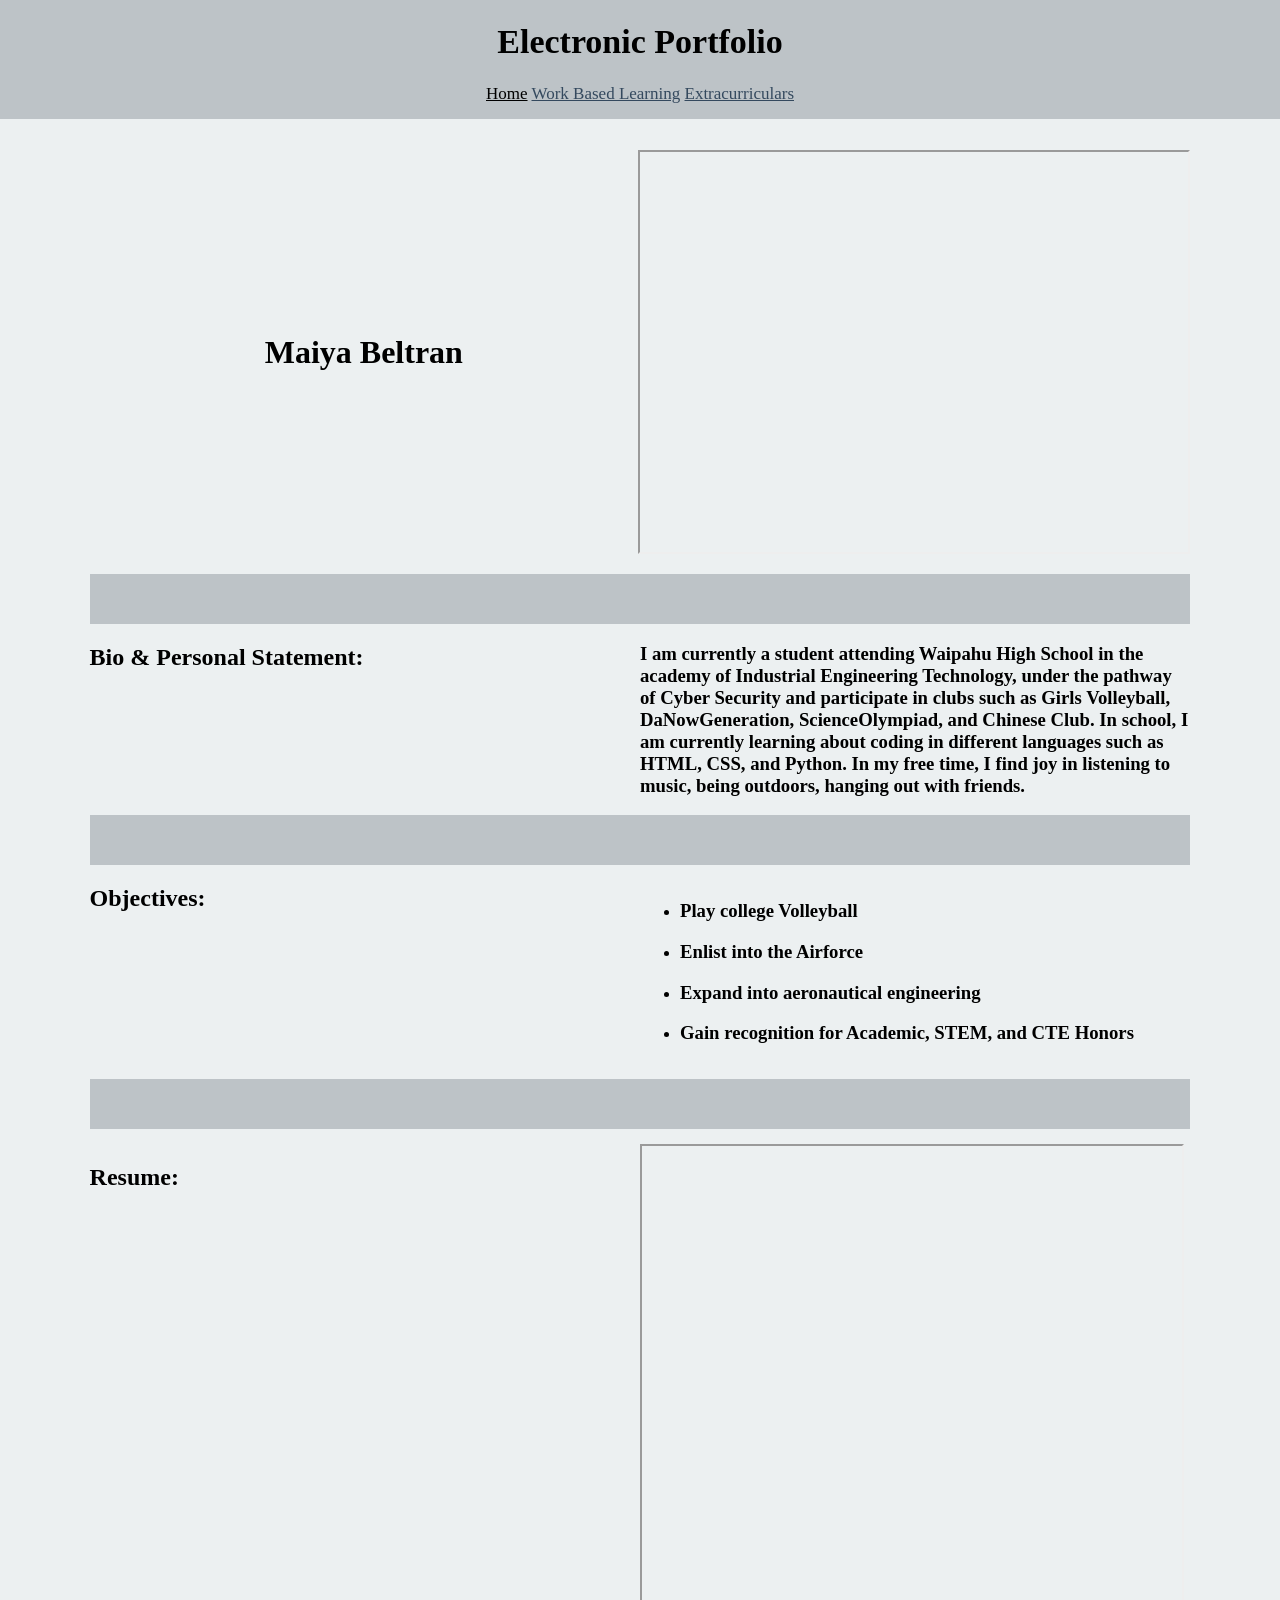
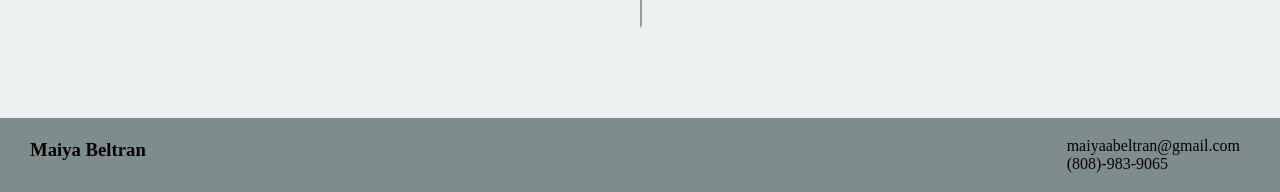
<file: index.html>
<!DOCTYPE html>

<head>
  <title>Electronic Portfolio</title>
  <meta charset="utf-8">
  <link href="main.css" type="text/css" rel="stylesheet">
  <script type="text/javascript" src="./index.js"></script>
  <meta name="viewport" content="width=device-width, initial-scale=1.0">
</head>

<body>
  <div class="navbar" class="flexy">
    <h1>Electronic Portfolio</h1>
    <a class="active" href="#home" onclick="window.location.href='index.html'">Home</a>
    <a href="#WBL" onclick="window.location.href='WorkBasedLearning.html'">Work Based Learning</a>
    <a href="#Extra" onclick="window.location.href='extra.html'">Extracurriculars</a>
  </div>
  <div id="pleasestoptouchingtheedgeofmyscreen">
    <div class="flexy" id="canipleaseseethetitleofmyelectronicportfolio">
      <h1 class="flexy2" id="pleasemakemynamecenteredwiththeimagenexttoit">Maiya Beltran</h1>
      <iframe class="flexy2" id="imgcent" src="https://drive.google.com/file/d/1CPE3UNT6sFP9LKfeVJmVKo922uZmx6Za/preview" width="100%" height="400" allow="autoplay" alt="Mical Idica"></iframe>
    </div>
    <div class="hrreplacement" id="pleasemakethislookslightlynicersoistoplosingmymind"></div>
    <div>
      <h2 class="flexy2">Bio & Personal Statement:</h2>
    </div>
    <div>
      <h3 class="flexy2 pcDesc">I am currently a student attending Waipahu High School in the academy of Industrial Engineering Technology, under the pathway of Cyber Security and participate in clubs such as Girls Volleyball, DaNowGeneration, ScienceOlympiad, and Chinese Club. In school, I am currently learning about coding in different languages such as HTML, CSS, and Python. In my free time, I find joy in listening to music, being outdoors, hanging out with friends.</h3>
    </div>
    <div class="hrreplacement"></div>
    <div>
      <h2 class="flexy2">Objectives:</h2>
      <div class="flexy2">
        <ul>
          <li>
            <h3>
              Play college Volleyball
            </h3>
          </li>
          <li>
            <h3>
              Enlist into the Airforce
            </h3>
          </li>
          <li>
            <h3>
              Expand into aeronautical engineering
            </h3>
          </li>
          <li>
            <h3>
              Gain recognition for Academic, STEM, and CTE Honors
            </h3>
          </li>
        </ul>
      </div>
    </div>
    <div class="hrreplacement"></div>
    <div>
      <div>
        <h2 class="flexy2">Resume:</h2>
      </div>
      <div class="resume">
        <iframe src="https://docs.google.com/document/d/1F9MH4SIl7zotTzMSGyJZ6ea6XoOoTOIKB_McnA9iuQA/preview" width="540" height="480" allow="autoplay"></iframe>
      </div>
    </div>
  </div>
  <div class="footer">
    <div id="nameFooter">
      <h3>Maiya Beltran</h3>
    </div>
    <div id="contactFooter">
      <ul id="contacts">
        <li>
          maiyaabeltran@gmail.com
        </li>
        <li>
          (808)-983-9065
        </li>
      </ul>
    </div>
  </div>
</body>

</html>
</file>
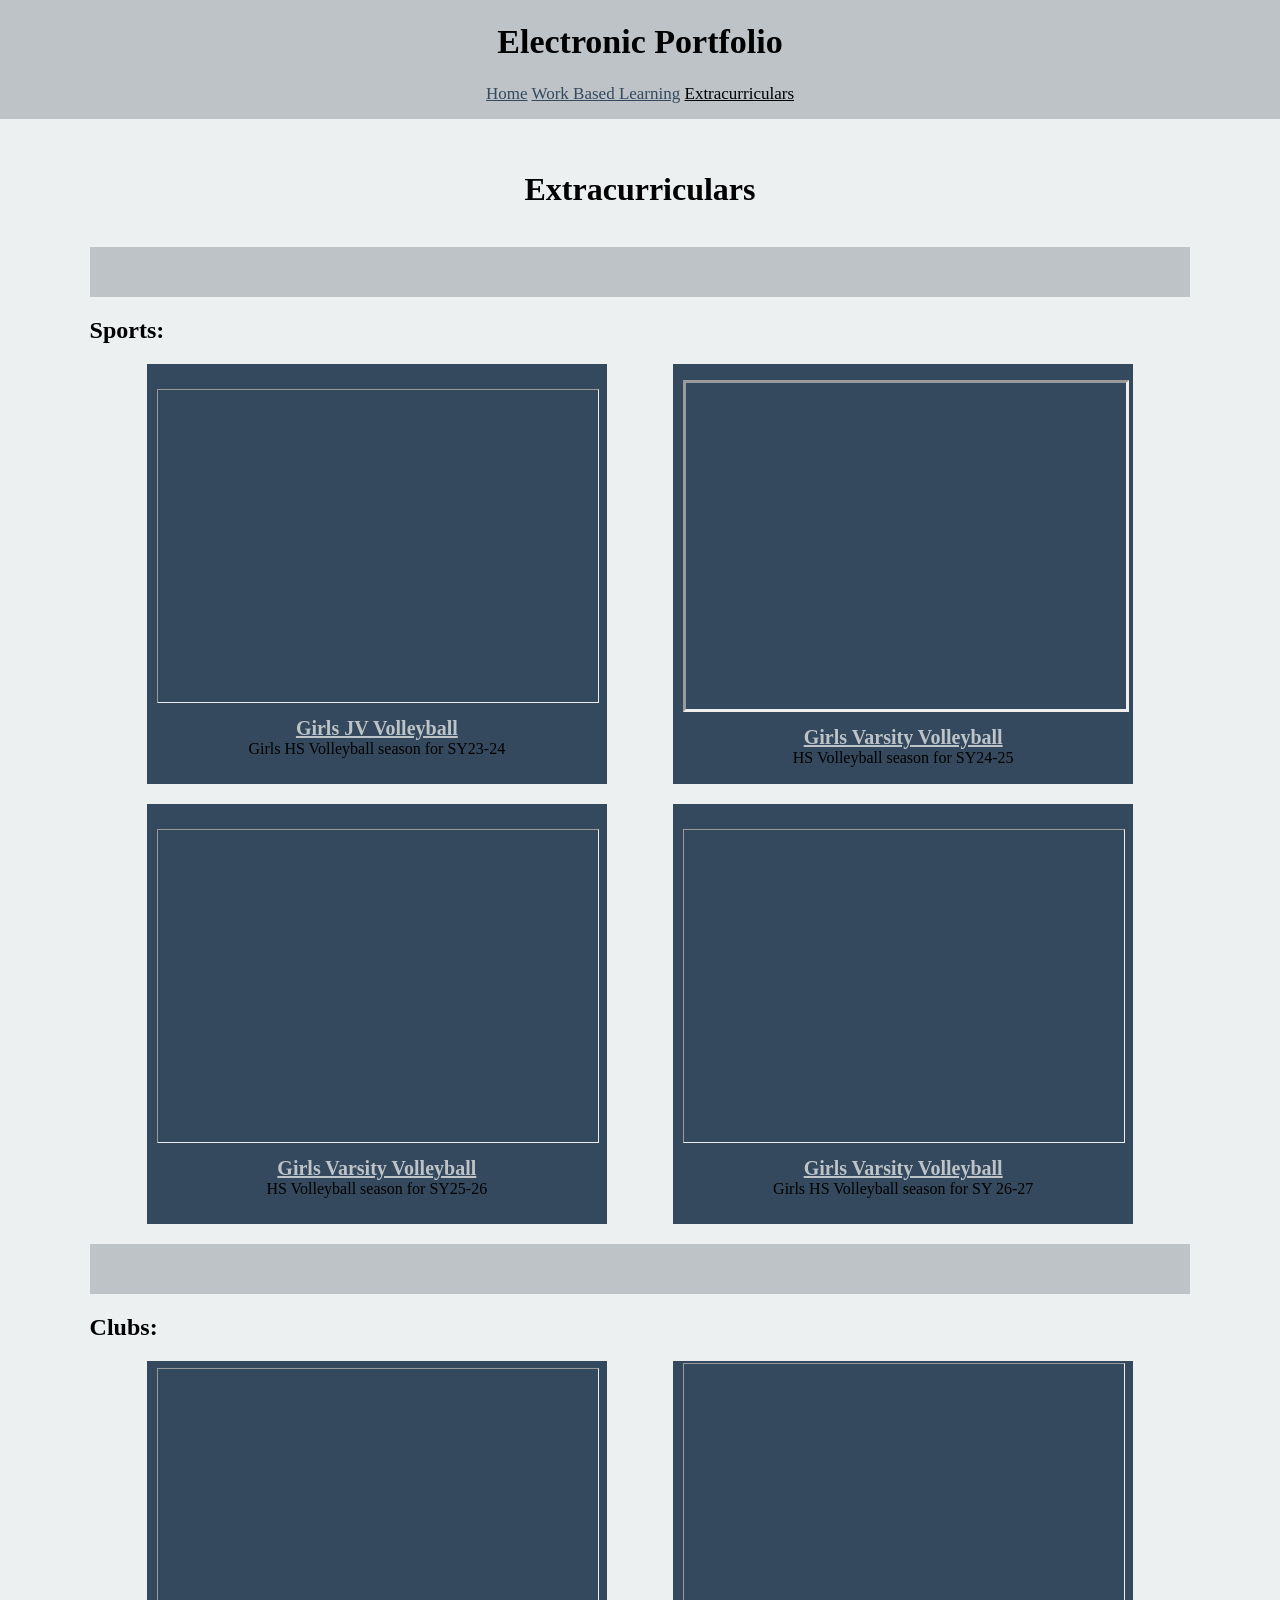
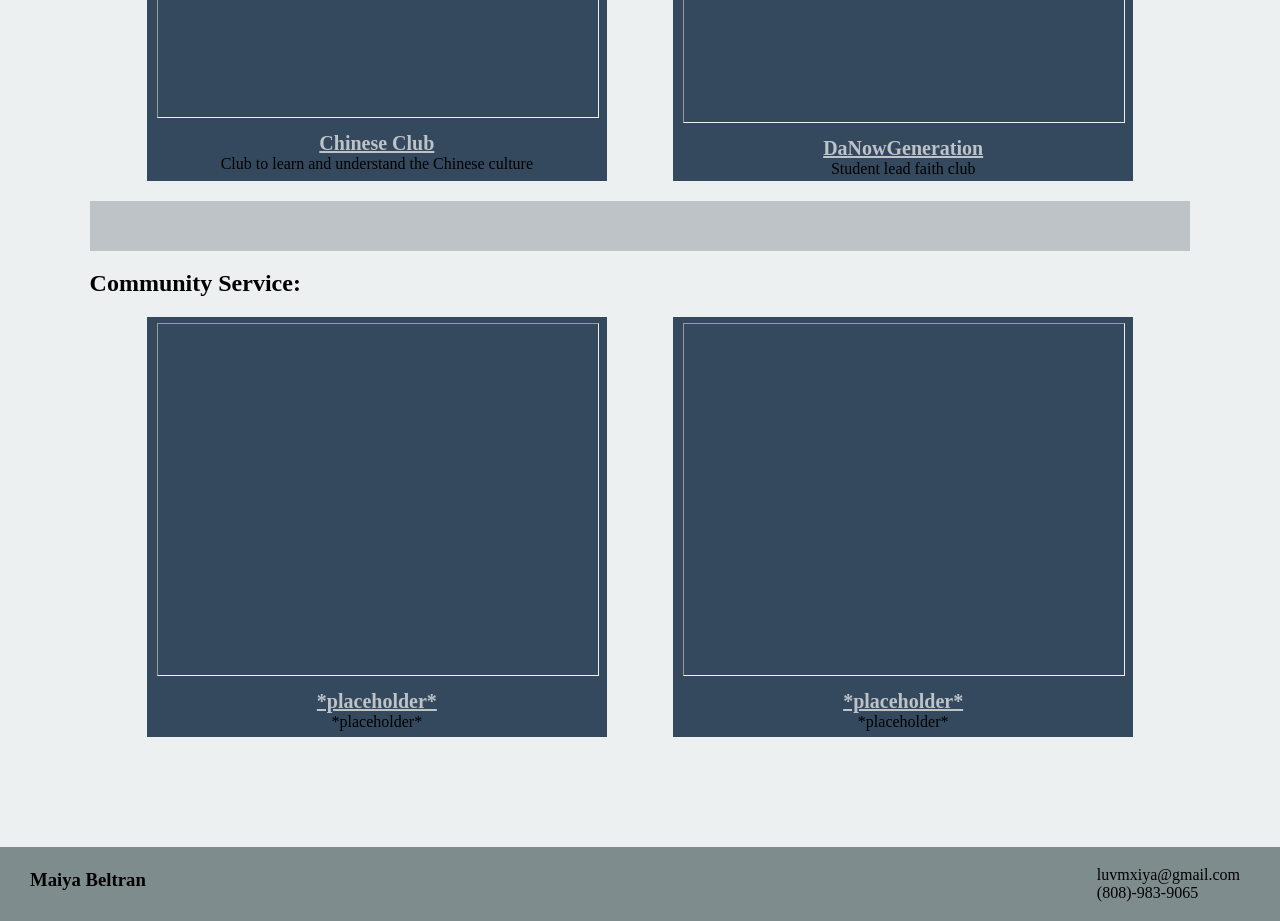
<file: extra.html>
<!DOCTYPE html>

<head>
  <title>Extracurriculars</title>
  <meta charset="utf-8">
  <link href="main.css" type="text/css" rel="stylesheet">
  <script type="text/javascript" src="./index.js"></script>
</head>

<body>
  <div class="navbar" class="flexy">
    <h1>Electronic Portfolio</h1>
    <a href="#home" onclick="window.location.href='index.html'">Home</a>
    <a href="#WBL" onclick="window.location.href='WorkBasedLearning.html'">Work Based Learning</a>
    <a class="active" href="#Extra" onclick="window.location.href='extra.html'">Extracurriculars</a>
  </div>
  <div id="pleasestoptouchingtheedgeofmyscreen">
    <div class="flexy" id="canipleaseseethetitleofmyelectronicportfolio">
      <div class="banner">
        <h1>Extracurriculars</h1>
      </div>
    </div>
    <div class="hrreplacement"></div>
    <div>
      <div>
        <h2 class="flexy3">Sports:</h2>
      </div>

      <div class="flexy4">
        <div class="imagebox">
          <div>
            <iframe src="https://drive.google.com/file/d/1vev6qHSpl4QwEMKdOEUhfF3iwG8u9Xqz/preview" width="100%" height="480" allow="autoplay" id="imgZoom">
            </iframe>
          </div>
          <div class="title">
            <b>
              <a href="https://drive.google.com/file/d/1vev6qHSpl4QwEMKdOEUhfF3iwG8u9Xqz/preview">
                Girls JV Volleyball
              </a>
            </b>
          </div>
          <div class="description">Girls HS Volleyball season for SY23-24</div>
        </div>
        <div class="imagebox">
          <div>
            <iframe src="https://drive.google.com/file/d/1tXzvfrD19iKu6ff-C2sv0zysl9dJASfH/preview" width="100%" height="217" allow="autoplay" id="imgZoomThree">
            </iframe>
          </div>
          <div class="title">
            <b>
              <a href="https://drive.google.com/file/d/1tXzvfrD19iKu6ff-C2sv0zysl9dJASfH/preview">
                Girls Varsity Volleyball
              </a>
            </b>
          </div>
          <div class="description">HS Volleyball season for SY24-25</div>
        </div>
        <div class="imagebox">
          <div>
            <iframe src="https://drive.google.com/file/d/1fAo0Prs8BaxWK7qIpnXhlyFY25k0wZVg/preview" width="100%" height="480" allow="autoplay" id="imgZoom">
            </iframe>
          </div>
          <div class="title">
            <b>
              <a href="https://drive.google.com/file/d/1fAo0Prs8BaxWK7qIpnXhlyFY25k0wZVg/preview">
                Girls Varsity Volleyball
              </a>
            </b>
          </div>
          <div class="description">HS Volleyball season for SY25-26</div>
        </div>

        <div class="imagebox">
          <div>
            <iframe src="https://drive.google.com/file/d/1qsqoJ4iCvF9xLyb_wZd7VMsgV9jtXWXE/preview" width="100%" height="480" allow="autoplay" id="imgZoom">
            </iframe>
          </div>
          <div class="title">
            <b>
              <a href="https://drive.google.com/file/d/1qsqoJ4iCvF9xLyb_wZd7VMsgV9jtXWXE/preview">
                Girls Varsity Volleyball
              </a>
            </b>
          </div>
          <div class="description">Girls HS Volleyball season for SY 26-27</div>
        </div>

      </div>
    </div>

    <div class="hrreplacement"></div>
    <div>
      <div>
        <h2 class="flexy2">Clubs:</h2>
      </div>
      <div class="flexy4">
        <div class="imagebox">
          <div>
            <iframe src="https://drive.google.com/file/d/1U_YsTNMsApKsg2EOYWZzVDJUEkMnC-hw/preview" width="100%" height="465" allow="autoplay" id="imgZoomTwo">
            </iframe>
          </div>
          <div class="title">
            <b>
              <a href="https://drive.google.com/file/d/1U_YsTNMsApKsg2EOYWZzVDJUEkMnC-hw/preview">
                Chinese Club
              </a>
            </b>
          </div>
          <div class="description">Club to learn and understand the Chinese culture</div>
        </div>
        <div class="imagebox">
          <div>
            <iframe src="https://drive.google.com/file/d/1oKWfneHXREH-E3NqCOhTlPPmSiJTPmNq/preview" width="100%" height="550" allow="autoplay" id="imgZoom">
            </iframe>
          </div>
          <div class="title">
            <b>
              <a href="https://drive.google.com/file/d/1oKWfneHXREH-E3NqCOhTlPPmSiJTPmNq/preview">
                DaNowGeneration
              </a>
            </b>
          </div>
          <div class="description">Student lead faith club</div>
        </div>
      </div>
    </div>
    <div class="hrreplacement"></div>
    <div>
      <div>
        <h2 class="flexy2">Community Service:</h2>
      </div>
      <div class="flexy4">
        <div class="imagebox">
          <div>
            <iframe src="https://docs.google.com/spreadsheets/d/17q5GQfaE_r3eHBGXoNRjVK1kkEOz3JuwbV25xd1LUrU/preview" width="100%" height="1525" allow="autoplay" id="csZoom">
            </iframe>
          </div>
          <div class="title">
            <b>
              <a href="https://docs.google.com/spreadsheets/d/17q5GQfaE_r3eHBGXoNRjVK1kkEOz3JuwbV25xd1LUrU/preview">
                *placeholder*
              </a>
            </b>
          </div>
          <div class="description">*placeholder*</div>
        </div>
        <div class="imagebox">
          <div>
            <iframe src="https://docs.google.com/spreadsheets/d/17q5GQfaE_r3eHBGXoNRjVK1kkEOz3JuwbV25xd1LUrU/preview" width="100%" height="1525" allow="autoplay" id="csZoom">
            </iframe>
          </div>
          <div class="title">
            <b>
              <a href="https://docs.google.com/spreadsheets/d/17q5GQfaE_r3eHBGXoNRjVK1kkEOz3JuwbV25xd1LUrU/preview">
                *placeholder*
              </a>
            </b>
          </div>
          <div class="description">*placeholder*</div>
        </div>
      </div>
    </div>
  </div>
  <div class="footer">
    <div id="nameFooter">
      <h3>Maiya Beltran</h3>
    </div>
    <div id="contactFooter">
      <ul id="contacts">
        <li>luvmxiya@gmail.com</li>
        <li>(808)-983-9065</li>
      </ul>
    </div>
  </div>
</body>
</file>
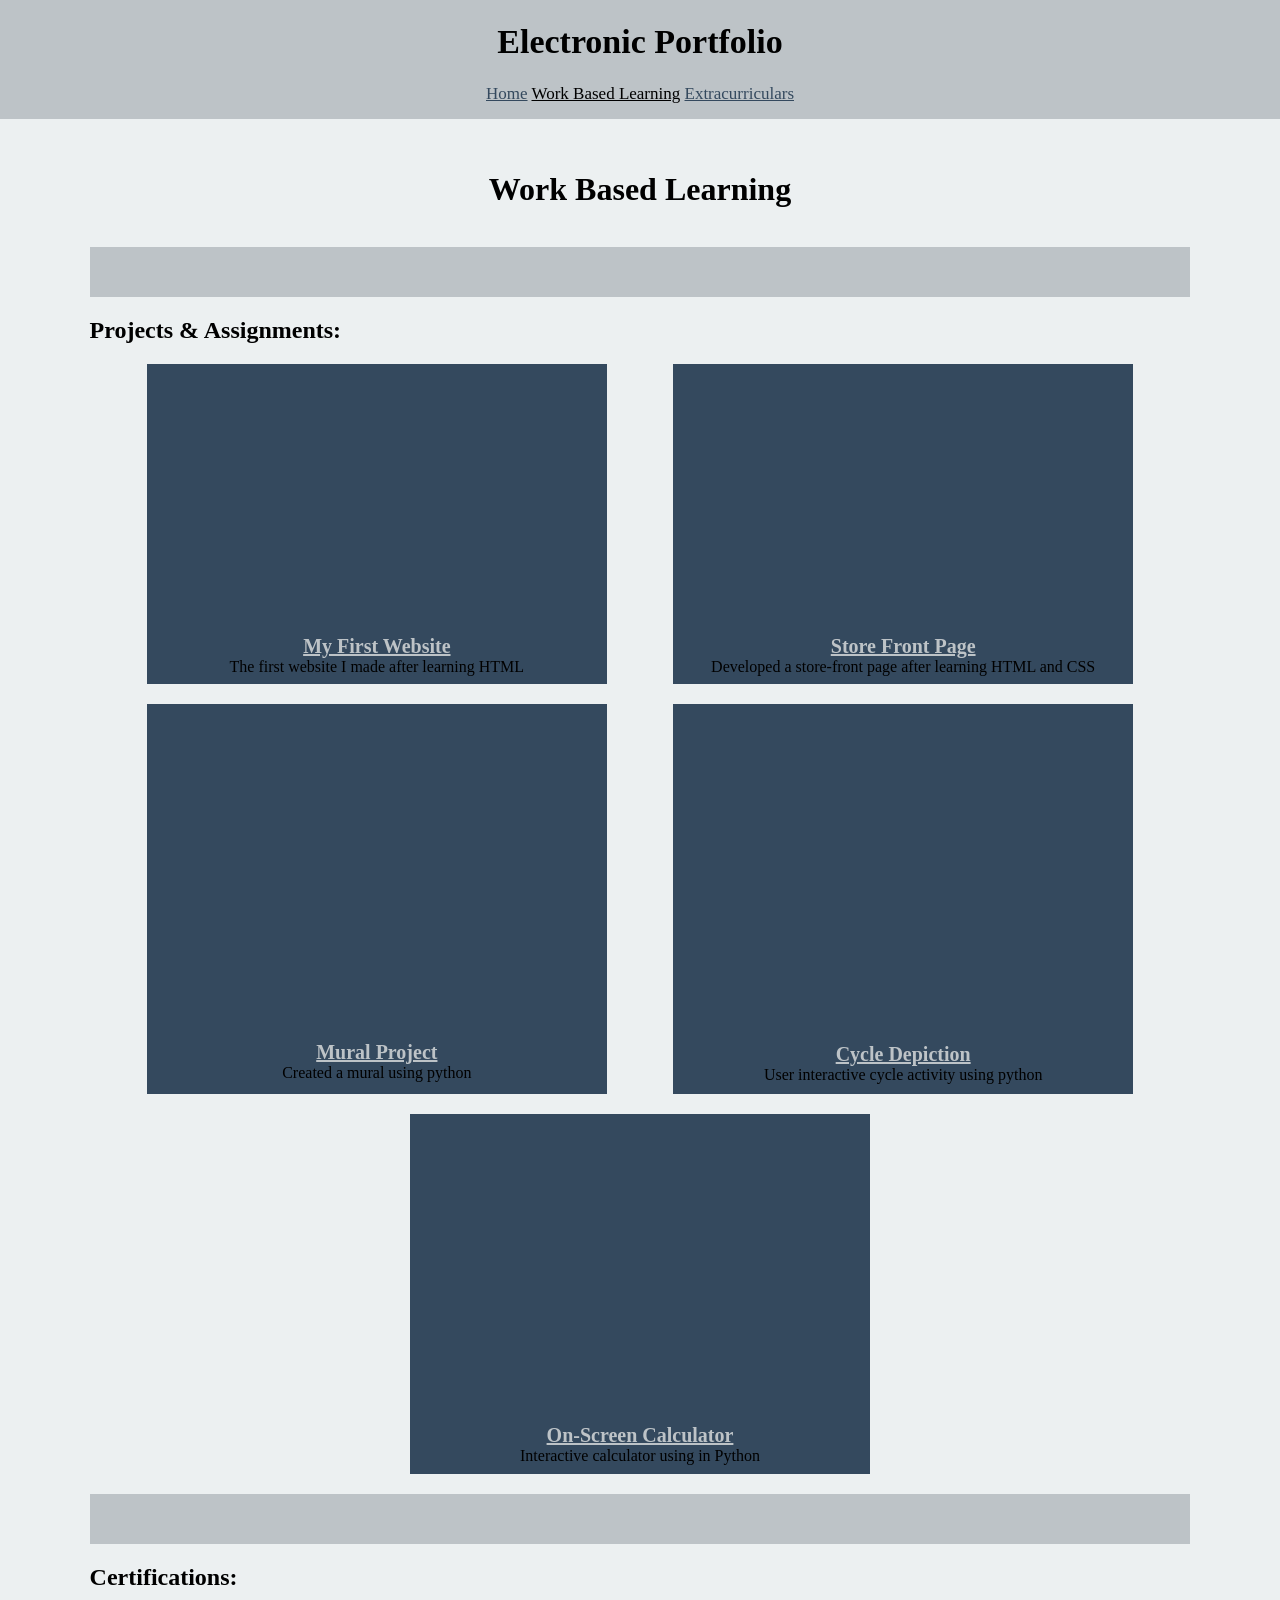
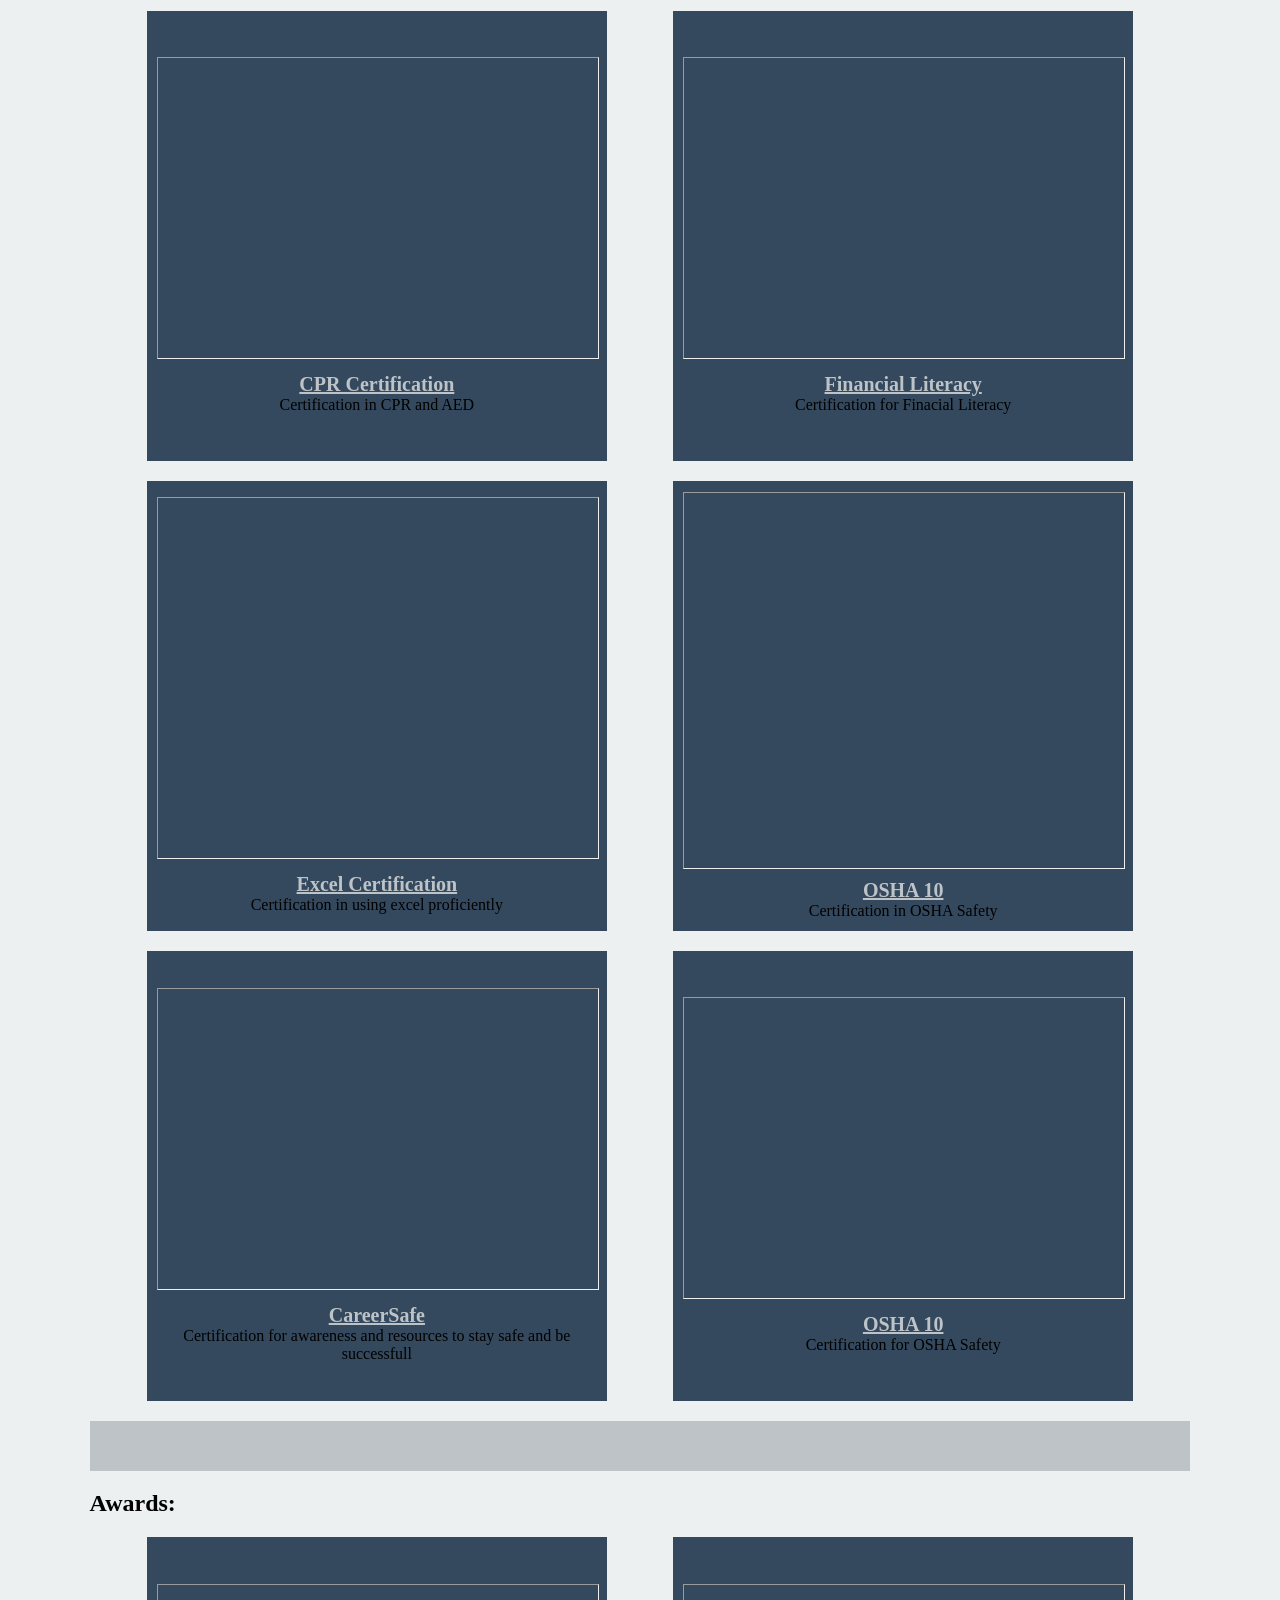
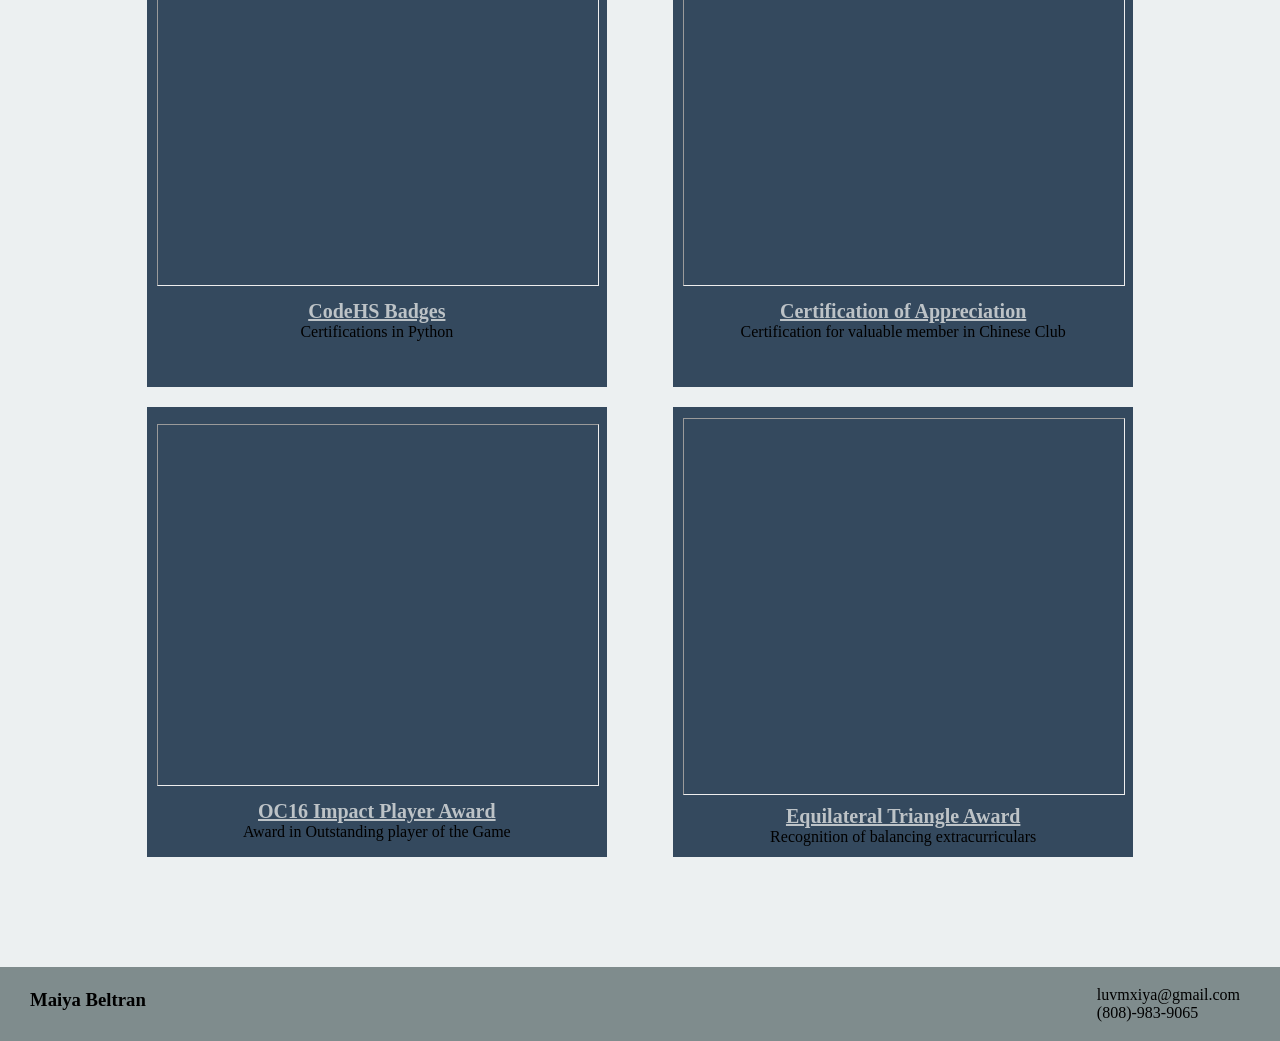
<file: wbl.html>
<!DOCTYPE html>

<head>
  <title>Work Based Learning</title>
  <meta charset="utf-8">
  <link href="main.css" type="text/css" rel="stylesheet">
  <script type="text/javascript" src="./index.js"></script>
</head>

<body>
  <div class="navbar" class="flexy">
    <h1>Electronic Portfolio</h1>
    <a href="#home" onclick="window.location.href='index.html'">Home</a>
    <a class="active" href="#WBL" onclick="window.location.href='WorkBasedLearning.html'">Work Based Learning</a>
    <a href="#Extra" onclick="window.location.href='extra.html'">Extracurriculars</a>
  </div>
  <div id="pleasestoptouchingtheedgeofmyscreen">
    <div class="flexy" id="canipleaseseethetitleofmyelectronicportfolio">
      <div class="banner">
        <h1>Work Based Learning</h1>
      </div>
    </div>
    <div class="hrreplacement"></div>
    <div>
      <div>
        <h2 class="flexy3">Projects & Assignments:</h2>
      </div>
      <div class="flexy4">
        <div id="websiteOneImageBox">
          <div>
            <embed src="https://drive.google.com/file/d/1eOU8SerY616mHNb92-U3y9cJfeVlH3at/preview" width="100%" height="250">
          </div>
          <div class="title">
            <b>
              <a href="https://drive.google.com/file/d/1eOU8SerY616mHNb92-U3y9cJfeVlH3at/preview">
                My First Website
              </a>
            </b>
          </div>
          <div class="description">The first website I made after learning HTML </div>
        </div>
        <div id="websiteTwoImageBox">
          <div>
            <embed src="https://drive.google.com/file/d/1woT6XcZ-bef9sjXyLAlpGzuRDAZl0xb5/preview" width="100%" height="417" id="websiteTwo">
          </div>
          <div class="title">
            <b>
              <a href="https://drive.google.com/file/d/1woT6XcZ-bef9sjXyLAlpGzuRDAZl0xb5/preview">
                Store Front Page
              </a>
            </b>
          </div>
          <div class="description">Developed a store-front page after learning HTML and CSS</div>
        </div>
        <div id="mondrianImageBox">
          <div>
            <embed src="https://drive.google.com/file/d/1PUD3SujcvKYJxqGIZHUd09G8N7vbKkeR/preview" width="100%" height="400" id="mondrian">
          </div>
          <div class="title">
            <b>
              <a href="https://codehs.com/student/4773878/section/798705/assignment/199015987">
                Mural Project
              </a>
            </b>
          </div>
          <div class="description">Created a mural using python</div>
        </div>
        <div id="penguinImageBox">
          <div>
            <embed src="https://drive.google.com/file/d/1LQUR8rBYD29TXrEgouFZX_k6GGqa_YVv/preview" width=100% height="560" id="penguin">
          </div>
          <div class="title">
            <b>
              <a href="https://codehs.com/student/4773878/section/798705/assignment/199016082">
                Cycle Depiction
              </a>
            </b>
          </div>
          <div class="description">User interactive cycle activity using python</div>
        </div>
        <div id="clockImageBox">
          <div>
            <embed src="https://drive.google.com/file/d/1lTuZvlR-h850o2sTtTI9GnEqJF7tJNf5/preview" width="100%" height="575" id="clock">
          </div>
          <div class="title">
            <b>
              <a href="https://codehs.com/student/4773878/section/798705/assignment/199016146">
                On-Screen Calculator
              </a>
            </b>
          </div>
          <div class="description">Interactive calculator using in Python</div>
        </div>
      </div>
    </div>
    <div class="hrreplacement"></div>
    <div>
      <div>
        <h2 class="flexy2">Certifications:</h2>
      </div>
      <div class="flexy4">
        <div class="certificationImageBox">
          <div>
            <iframe src="https://drive.google.com/file/d/19v8GaaxWeEH1okHq-ofOlxg7Q62Rx2-2/preview" width="100%" height="600" allow="autoplay" class="certificationZoom"></iframe>
          </div>
          <div class="title">
            <b>
              <a href="https://drive.google.com/file/d/19v8GaaxWeEH1okHq-ofOlxg7Q62Rx2-2/preview">
                CPR Certification
              </a>
            </b>
          </div>
          <div class="description">Certification in CPR and AED</div>
        </div>
        <div class="certificationImageBox">
          <div>
            <iframe src="https://drive.google.com/file/d/1vlT6sWW-cNWhxJ-Tv8UZ-kLIIH_WMK-h/preview" width="100%" height="600" allow="autoplay" class="certificationZoom"></iframe>
          </div>
          <div class="title">
            <b>
              <a href="https://drive.google.com/file/d/1vlT6sWW-cNWhxJ-Tv8UZ-kLIIH_WMK-h/preview">
                Financial Literacy
              </a>
            </b>
          </div>
          <div class="description">Certification for Finacial Literacy</div>
        </div>
        <div class="wbCertificationImageBox">
          <div>
            <iframe src="https://drive.google.com/file/d/18PyMbcC5wdcCCOpqneIQ5EeEv1KyEqsn/preview" width="100%" height="600" allow="autoplay" class="wbZoom"></iframe>
          </div>
          <div class="title">
            <b>
              <a href="https://drive.google.com/file/d/18PyMbcC5wdcCCOpqneIQ5EeEv1KyEqsn/preview">
                Excel Certification
              </a>
            </b>
          </div>
          <div class="description">Certification in using excel proficiently</div>
        </div>
        <div class="chsCertificationImageBox">
          <div>
            <iframe id="pdfViewer" src="https://drive.google.com/file/d/1lMP43SorjmyoCYOuRPkcBl0Pa3dYIvGe/preview" width="100%" height="500" class="chsZoom">
            </iframe>
          </div>
          <div class="title">
            <b>
              <a href="https://drive.google.com/file/d/1lMP43SorjmyoCYOuRPkcBl0Pa3dYIvGe/preview">
                OSHA 10
              </a>
            </b>
          </div>
          <div class="description">Certification in OSHA Safety</div>
        </div>
        <div class="certificationImageBox">
          <div>
            <iframe src="https://drive.google.com/file/d/1BEVG0kQtV-MFtnnE63snQ1LQcEY1AGml/preview" width="100%" height="600" allow="autoplay" class="certificationZoom"></iframe>
          </div>
          <div class="title">
            <b>
              <a href="https://drive.google.com/file/d/1BEVG0kQtV-MFtnnE63snQ1LQcEY1AGml/preview">
                CareerSafe
              </a>
            </b>
          </div>
          <div class="description">Certification for awareness and resources to stay safe and be successfull</div>
        </div>
        <div class="certificationImageBox">
          <div>
            <iframe src="https://drive.google.com/file/d/1dZ12vIi1-yMdyRd_Qih30Kx6LDvy40eJ/preview" width="100%" height="600" allow="autoplay" class="certificationZoom"></iframe>
          </div>
          <div class="title">
            <b>
              <a href="https://drive.google.com/file/d/1PGcvHUtwaqoIk8XpCPgRb79-YmeCj8Kn/view?usp=sharing">
                OSHA 10
              </a>
            </b>
          </div>
          <div class="description">Certification for OSHA Safety</div>
        </div>
      </div>
    </div>
    <div class="hrreplacement"></div>
    <div>
      <div>
        <h2 class="flexy2">Awards:</h2>
      </div>
      <div class="flexy4">
        <div class="certificationImageBox">
          <div>
            <iframe src="https://drive.google.com/file/d/1dZ12vIi1-yMdyRd_Qih30Kx6LDvy40eJ/preview" width="100%" height="600" allow="autoplay" class="certificationZoom"></iframe>
          </div>
          <div class="title">
            <b>
              <a href="https://drive.google.com/file/d/1Z9lAwayCyhwbNU4k1uDJxXrSkqq9hGy5/preview">
                CodeHS Badges
              </a>
            </b>
          </div>
          <div class="description">Certifications in Python </div>
        </div>
        <div class="certificationImageBox">
          <div>
            <iframe src="https://drive.google.com/file/d/1Smii-GV5l_GnWcxTte2pWh21VwSZxPtN/preview" width="100%" height="600" allow="autoplay" class="certificationZoom"></iframe>
          </div>
          <div class="title">
            <b>
              <a href="https://drive.google.com/file/d/1Smii-GV5l_GnWcxTte2pWh21VwSZxPtN/preview">
                Certification of Appreciation
              </a>
            </b>
          </div>
          <div class="description">Certification for valuable member in Chinese Club</div>
        </div>
        <div class="wbCertificationImageBox">
          <div>
            <iframe src="https://drive.google.com/file/d/1J7LirRr1v-Gi5SBATpUimEAe6jDaqhQ7/preview" width="100%" height="600" allow="autoplay" class="wbZoom"></iframe>
          </div>
          <div class="title">
            <b>
              <a href="https://drive.google.com/file/d/1J7LirRr1v-Gi5SBATpUimEAe6jDaqhQ7/preview">
                OC16 Impact Player Award
              </a>
            </b>
          </div>
          <div class="description">Award in Outstanding player of the Game</div>
        </div>
        <div class="chsCertificationImageBox">
          <div>
            <iframe id="pdfViewer" src="https://drive.google.com/file/d/1ERh6fY7bPH1Bz-5Fk2VmRdjJrL5dDJMB/preview" width="100%" height="500" class="chsZoom">
            </iframe>
          </div>
          <div class="title">
            <b>
              <a href="https://drive.google.com/file/d/1ERh6fY7bPH1Bz-5Fk2VmRdjJrL5dDJMB/preview">
                Equilateral Triangle Award
              </a>
            </b>
          </div>
          <div class="description">Recognition of balancing extracurriculars</div>
        </div>
      </div>
    </div>
  </div>
  <div class="footer">
    <div id="nameFooter">
      <h3>Maiya Beltran</h3>
    </div>
    <div id="contactFooter">
      <ul id="contacts">
        <li>luvmxiya@gmail.com</li>
        <li>(808)-983-9065</li>
      </ul>
    </div>
  </div>
</body>
</file>
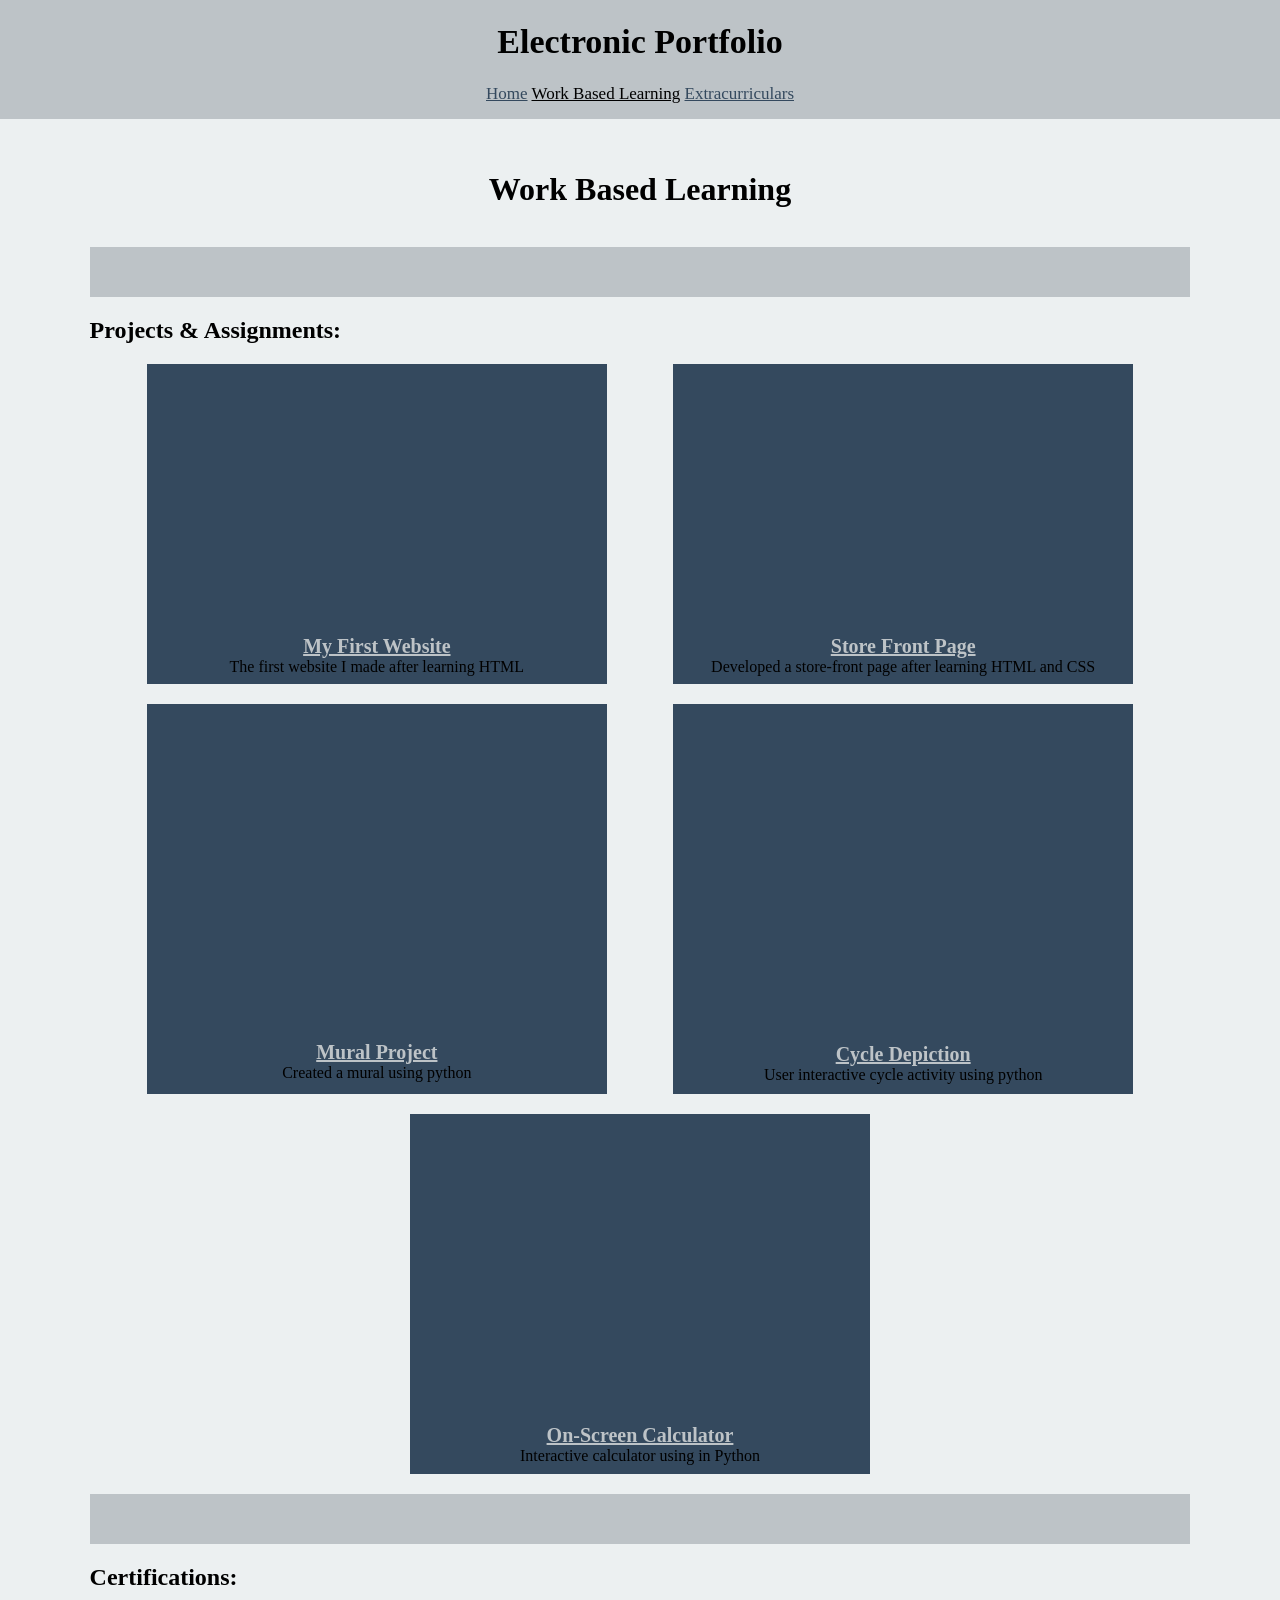
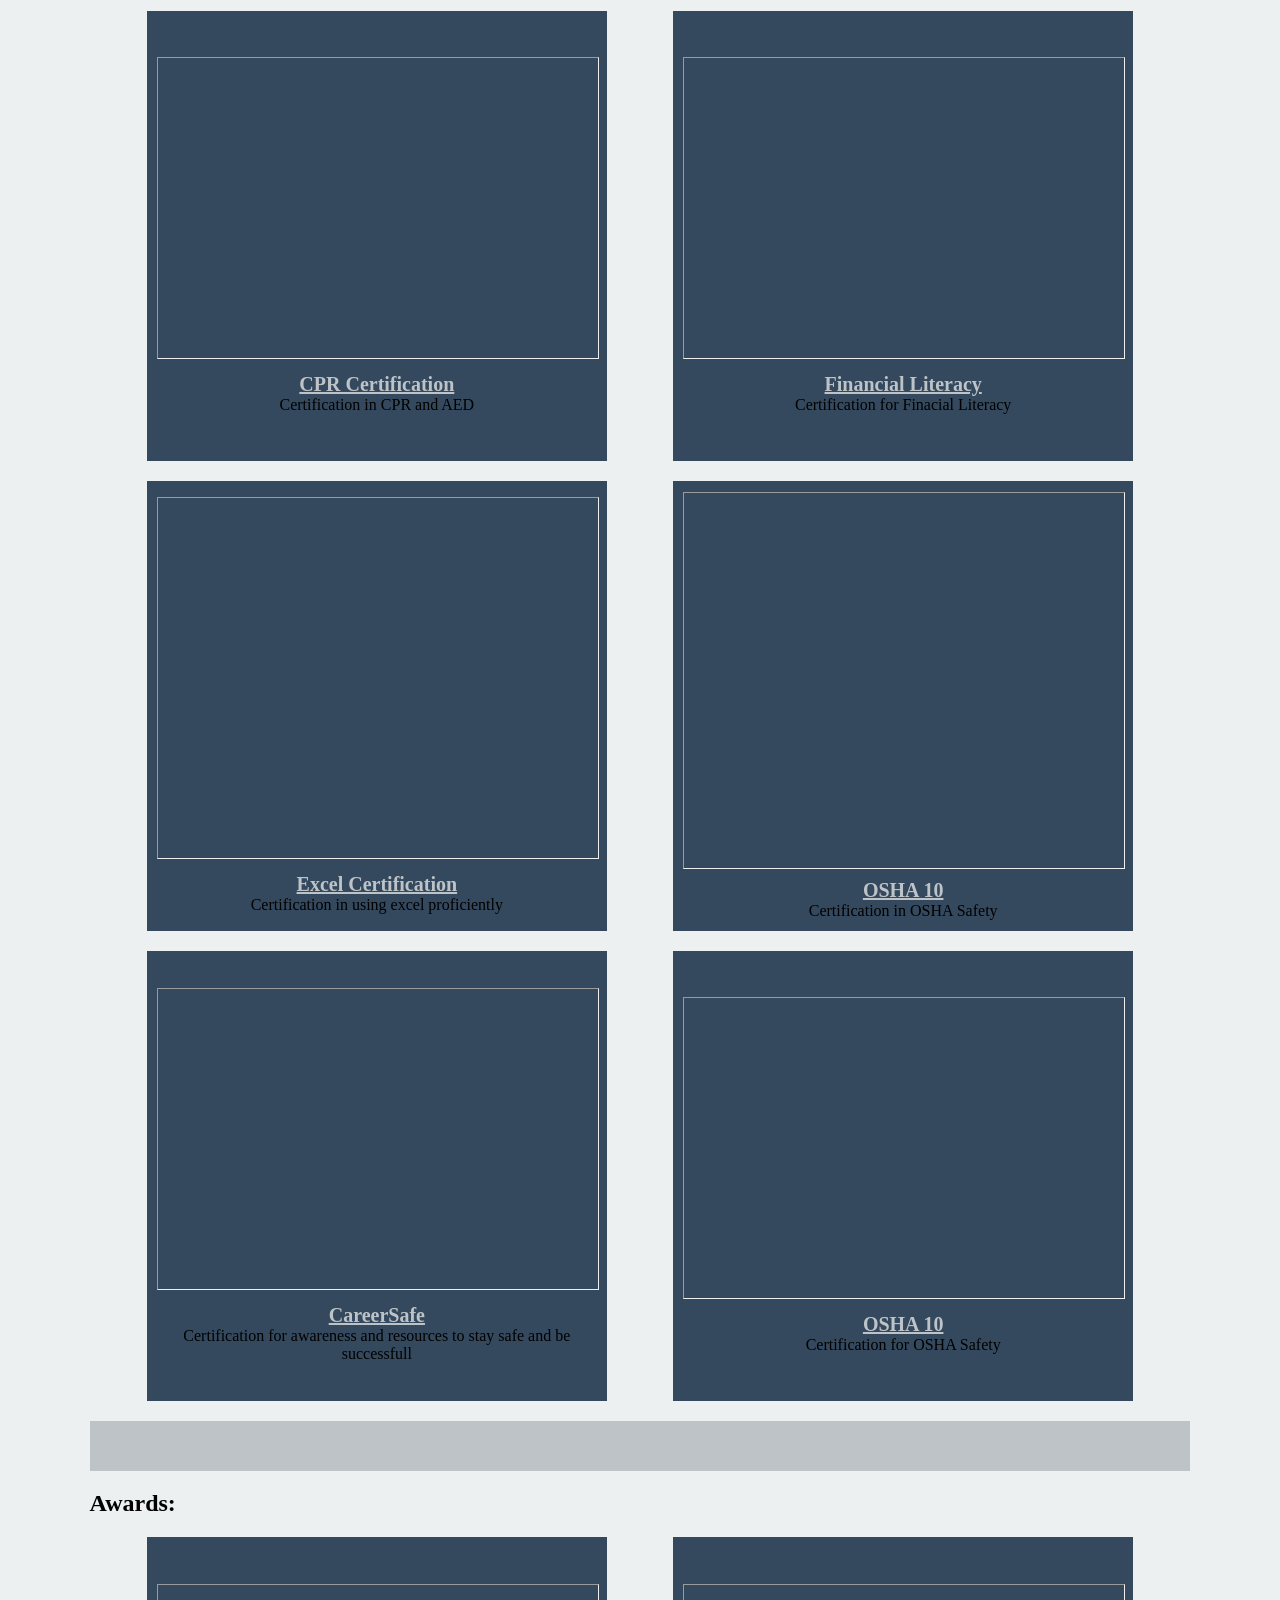
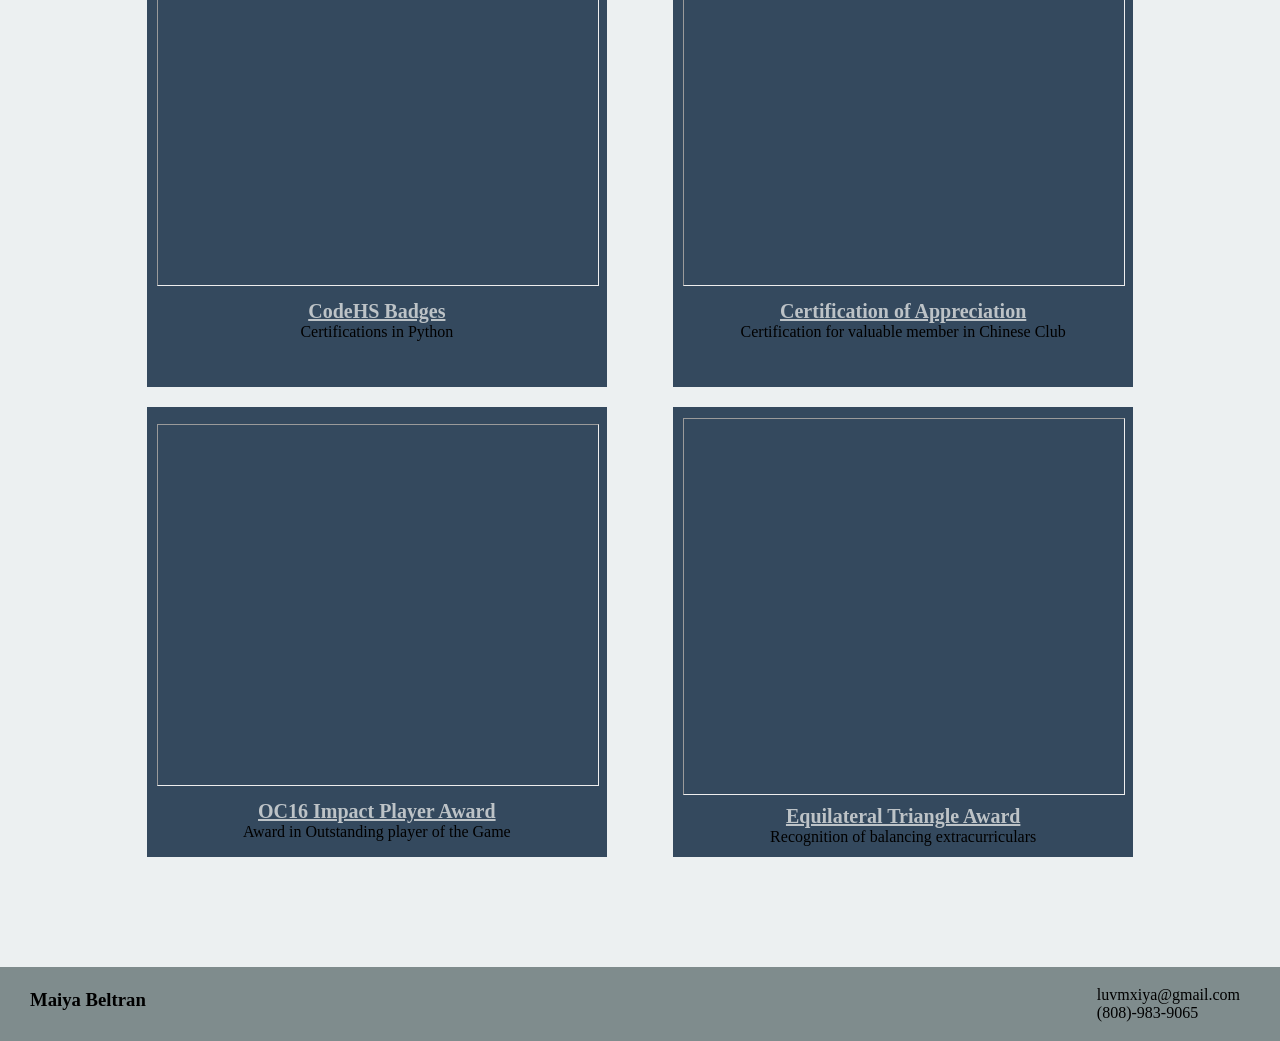
<file: WorkBasedLearning.html>
<!DOCTYPE html>

<head>
  <title>Work Based Learning</title>
  <meta charset="utf-8">
  <link href="main.css" type="text/css" rel="stylesheet">
  <script type="text/javascript" src="./index.js"></script>
</head>

<body>
  <div class="navbar" class="flexy">
    <h1>Electronic Portfolio</h1>
    <a href="#home" onclick="window.location.href='index.html'">Home</a>
    <a class="active" href="#WBL" onclick="window.location.href='WorkBasedLearning.html'">Work Based Learning</a>
    <a href="#Extra" onclick="window.location.href='extra.html'">Extracurriculars</a>
  </div>
  <div id="pleasestoptouchingtheedgeofmyscreen">
    <div class="flexy" id="canipleaseseethetitleofmyelectronicportfolio">
      <div class="banner">
        <h1>Work Based Learning</h1>
      </div>
    </div>
    <div class="hrreplacement"></div>
    <div>
      <div>
        <h2 class="flexy3">Projects & Assignments:</h2>
      </div>
      <div class="flexy4">
        <div id="websiteOneImageBox">
          <div>
            <embed src="https://drive.google.com/file/d/1eOU8SerY616mHNb92-U3y9cJfeVlH3at/preview" width="100%" height="250">
          </div>
          <div class="title">
            <b>
              <a href="https://drive.google.com/file/d/1eOU8SerY616mHNb92-U3y9cJfeVlH3at/preview">
                My First Website
              </a>
            </b>
          </div>
          <div class="description">The first website I made after learning HTML </div>
        </div>
        <div id="websiteTwoImageBox">
          <div>
            <embed src="https://drive.google.com/file/d/1woT6XcZ-bef9sjXyLAlpGzuRDAZl0xb5/preview" width="100%" height="417" id="websiteTwo">
          </div>
          <div class="title">
            <b>
              <a href="https://drive.google.com/file/d/1woT6XcZ-bef9sjXyLAlpGzuRDAZl0xb5/preview">
                Store Front Page
              </a>
            </b>
          </div>
          <div class="description">Developed a store-front page after learning HTML and CSS</div>
        </div>
        <div id="mondrianImageBox">
          <div>
            <embed src="https://drive.google.com/file/d/1PUD3SujcvKYJxqGIZHUd09G8N7vbKkeR/preview" width="100%" height="400" id="mondrian">
          </div>
          <div class="title">
            <b>
              <a href="https://codehs.com/student/4773878/section/798705/assignment/199015987">
                Mural Project
              </a>
            </b>
          </div>
          <div class="description">Created a mural using python</div>
        </div>
        <div id="penguinImageBox">
          <div>
            <embed src="https://drive.google.com/file/d/1LQUR8rBYD29TXrEgouFZX_k6GGqa_YVv/preview" width=100% height="560" id="penguin">
          </div>
          <div class="title">
            <b>
              <a href="https://codehs.com/student/4773878/section/798705/assignment/199016082">
                Cycle Depiction
              </a>
            </b>
          </div>
          <div class="description">User interactive cycle activity using python</div>
        </div>
        <div id="clockImageBox">
          <div>
            <embed src="https://drive.google.com/file/d/1lTuZvlR-h850o2sTtTI9GnEqJF7tJNf5/preview" width="100%" height="575" id="clock">
          </div>
          <div class="title">
            <b>
              <a href="https://codehs.com/student/4773878/section/798705/assignment/199016146">
                On-Screen Calculator
              </a>
            </b>
          </div>
          <div class="description">Interactive calculator using in Python</div>
        </div>
      </div>
    </div>
    <div class="hrreplacement"></div>
    <div>
      <div>
        <h2 class="flexy2">Certifications:</h2>
      </div>
      <div class="flexy4">
        <div class="certificationImageBox">
          <div>
            <iframe src="https://drive.google.com/file/d/19v8GaaxWeEH1okHq-ofOlxg7Q62Rx2-2/preview" width="100%" height="600" allow="autoplay" class="certificationZoom"></iframe>
          </div>
          <div class="title">
            <b>
              <a href="https://drive.google.com/file/d/19v8GaaxWeEH1okHq-ofOlxg7Q62Rx2-2/preview">
                CPR Certification
              </a>
            </b>
          </div>
          <div class="description">Certification in CPR and AED</div>
        </div>
        <div class="certificationImageBox">
          <div>
            <iframe src="https://drive.google.com/file/d/1vlT6sWW-cNWhxJ-Tv8UZ-kLIIH_WMK-h/preview" width="100%" height="600" allow="autoplay" class="certificationZoom"></iframe>
          </div>
          <div class="title">
            <b>
              <a href="https://drive.google.com/file/d/1vlT6sWW-cNWhxJ-Tv8UZ-kLIIH_WMK-h/preview">
                Financial Literacy
              </a>
            </b>
          </div>
          <div class="description">Certification for Finacial Literacy</div>
        </div>
        <div class="wbCertificationImageBox">
          <div>
            <iframe src="https://drive.google.com/file/d/18PyMbcC5wdcCCOpqneIQ5EeEv1KyEqsn/preview" width="100%" height="600" allow="autoplay" class="wbZoom"></iframe>
          </div>
          <div class="title">
            <b>
              <a href="https://drive.google.com/file/d/18PyMbcC5wdcCCOpqneIQ5EeEv1KyEqsn/preview">
                Excel Certification
              </a>
            </b>
          </div>
          <div class="description">Certification in using excel proficiently</div>
        </div>
        <div class="chsCertificationImageBox">
          <div>
            <iframe id="pdfViewer" src="https://drive.google.com/file/d/1lMP43SorjmyoCYOuRPkcBl0Pa3dYIvGe/preview" width="100%" height="500" class="chsZoom">
            </iframe>
          </div>
          <div class="title">
            <b>
              <a href="https://drive.google.com/file/d/1lMP43SorjmyoCYOuRPkcBl0Pa3dYIvGe/preview">
                OSHA 10
              </a>
            </b>
          </div>
          <div class="description">Certification in OSHA Safety</div>
        </div>
        <div class="certificationImageBox">
          <div>
            <iframe src="https://drive.google.com/file/d/1BEVG0kQtV-MFtnnE63snQ1LQcEY1AGml/preview" width="100%" height="600" allow="autoplay" class="certificationZoom"></iframe>
          </div>
          <div class="title">
            <b>
              <a href="https://drive.google.com/file/d/1BEVG0kQtV-MFtnnE63snQ1LQcEY1AGml/preview">
                CareerSafe
              </a>
            </b>
          </div>
          <div class="description">Certification for awareness and resources to stay safe and be successfull</div>
        </div>
        <div class="certificationImageBox">
          <div>
            <iframe src="https://drive.google.com/file/d/1dZ12vIi1-yMdyRd_Qih30Kx6LDvy40eJ/preview" width="100%" height="600" allow="autoplay" class="certificationZoom"></iframe>
          </div>
          <div class="title">
            <b>
              <a href="https://drive.google.com/file/d/1PGcvHUtwaqoIk8XpCPgRb79-YmeCj8Kn/view?usp=sharing">
                OSHA 10
              </a>
            </b>
          </div>
          <div class="description">Certification for OSHA Safety</div>
        </div>
      </div>
    </div>
    <div class="hrreplacement"></div>
    <div>
      <div>
        <h2 class="flexy2">Awards:</h2>
      </div>
      <div class="flexy4">
        <div class="certificationImageBox">
          <div>
            <iframe src="https://drive.google.com/file/d/1dZ12vIi1-yMdyRd_Qih30Kx6LDvy40eJ/preview" width="100%" height="600" allow="autoplay" class="certificationZoom"></iframe>
          </div>
          <div class="title">
            <b>
              <a href="https://drive.google.com/file/d/1Z9lAwayCyhwbNU4k1uDJxXrSkqq9hGy5/preview">
                CodeHS Badges
              </a>
            </b>
          </div>
          <div class="description">Certifications in Python </div>
        </div>
        <div class="certificationImageBox">
          <div>
            <iframe src="https://drive.google.com/file/d/1Smii-GV5l_GnWcxTte2pWh21VwSZxPtN/preview" width="100%" height="600" allow="autoplay" class="certificationZoom"></iframe>
          </div>
          <div class="title">
            <b>
              <a href="https://drive.google.com/file/d/1Smii-GV5l_GnWcxTte2pWh21VwSZxPtN/preview">
                Certification of Appreciation
              </a>
            </b>
          </div>
          <div class="description">Certification for valuable member in Chinese Club</div>
        </div>
        <div class="wbCertificationImageBox">
          <div>
            <iframe src="https://drive.google.com/file/d/1J7LirRr1v-Gi5SBATpUimEAe6jDaqhQ7/preview" width="100%" height="600" allow="autoplay" class="wbZoom"></iframe>
          </div>
          <div class="title">
            <b>
              <a href="https://drive.google.com/file/d/1J7LirRr1v-Gi5SBATpUimEAe6jDaqhQ7/preview">
                OC16 Impact Player Award
              </a>
            </b>
          </div>
          <div class="description">Award in Outstanding player of the Game</div>
        </div>
        <div class="chsCertificationImageBox">
          <div>
            <iframe id="pdfViewer" src="https://drive.google.com/file/d/1ERh6fY7bPH1Bz-5Fk2VmRdjJrL5dDJMB/preview" width="100%" height="500" class="chsZoom">
            </iframe>
          </div>
          <div class="title">
            <b>
              <a href="https://drive.google.com/file/d/1ERh6fY7bPH1Bz-5Fk2VmRdjJrL5dDJMB/preview">
                Equilateral Triangle Award
              </a>
            </b>
          </div>
          <div class="description">Recognition of balancing extracurriculars</div>
        </div>
      </div>
    </div>
  </div>
  <div class="footer">
    <div id="nameFooter">
      <h3>Maiya Beltran</h3>
    </div>
    <div id="contactFooter">
      <ul id="contacts">
        <li>luvmxiya@gmail.com</li>
        <li>(808)-983-9065</li>
      </ul>
    </div>
  </div>
</body>
</file>
<file: main.css>
@font-face{
	font-family: Trebuchet MS,Lucida Grande,Lucida Sans Unicode,Lucida Sans,Tahoma,sans-serif;
}

body{
	background-color: #ECF0F1;
	margin: 0px;
}

h1{
	color: black;
	justify-content: center;
}

h2{
	float: left;
}

div{
	font-family: Trebuchet MS;
}

.flexy{
	display: flex;
	justify-content: center;
}
.flexy2{
	display: flex;
	width: 50%;
}
.flexy3{
	display: flex;
	width: 100%;
}
.flexy4{
	display: flex;
	width: 100%;
	justify-content: center;
	flex-wrap: wrap;
}

.imgcent{
	justify-content: center;
	margin: auto;
}

.hrreplacement{
	background-color: #BDC3C7;
	height: 50px;
}

#canipleaseseethetitleofmyelectronicportfolio{
	margin-top: 150px;
}
#pleasestoptouchingtheedgeofmyscreen{
	margin: 7%;
}
#pleasemakemynamecenteredwiththeimagenexttoit{
	margin: auto;
}
#pleasemakethislookslightlynicersoistoplosingmymind{
	margin-top: 20px;
}

.navbar{
	background-color: #BDC3C7;
 	text-align: center;
	padding-right: 32px;
	padding-bottom: 15px;
 	text-decoration: none;
  	font-size: 17px;
  	width: 100%;
  	position: fixed;
  	top: 0;
}

.footer{
  	left: 0;
  	bottom: 0;
  	width: 100%;
  	color: white;
  	text-align: left;
  	background-color: #7F8C8D;
  	margin: 0px;
  	color: black;
  	padding-top: 3px;
  	padding-bottom: 3px;
  	padding-left: 20px;
  	display: flex;
  	position: relative;
}
#nameFooter{
	width: 30%;
	padding-left: 10px;
}
#contactFooter{
	width: 70%;
}
#contacts{
	justify-content: right;
	list-style-type: none;
	display: grid;
	padding-right: 60px;
}

a:link{
	color: #BDC3C7;
}
a:visited{
	color: black;
}

.navbar a:link{
	color: #34495E;
}

.navbar a:hover {
  	color: white;
}

.navbar a.active {
  	color: black;
}

.banner{
	background-color: 34495E;
	padding-left: 25px;
	padding-right: 25px;
	margin-bottom: 17px;
	text-align: center;
}

#websiteOneImageBox{
	display: flex;
	background-color: #34495E;
	width: 40%;
	height: 300px;
	margin-left: 3%;
	margin-right: 3%;
	margin-bottom: 20px;
	padding: 10px;
	text-align: center;
	justify-content: center;
	flex-direction: column;
}
#websiteTwoImageBox{
	display: flex;
	background-color: #34495E;
	width: 40%;
	height: 300px;
	margin-left: 3%;
	margin-right: 3%;
	margin-bottom: 20px;
	padding: 10px;
	text-align: center;
	justify-content: center;
	flex-direction: column;
}
#websiteTwo{
	zoom: 0.6;
}
#clockImageBox{
	display: flex;
	background-color: #34495E;
	width: 40%;
	height: 360px;
	margin-left: 3%;
	margin-right: 3%;
	margin-bottom: 20px;
	padding-left: 10px;
	padding-right: 10px;
	text-align: center;
	justify-content: center;
	flex-direction: column;
}
#clock{
	zoom: 0.5;
	overflow: hidden;
}

#penguinImageBox{
	display: flex;
	background-color: #34495E;
	width: 40%;
	height: 370px;
	margin-left: 3%;
	margin-right: 3%;
	margin-bottom: 20px;
	padding: 10px;
	text-align: center;
	justify-content: center;
	flex-direction: column;
}
#penguin{
	zoom: 0.5625;
}

#mondrianImageBox{
	display: flex;
	background-color: #34495E;
	width: 40%;
	height: 370px;
	margin-left: 3%;
	margin-right: 3%;
	margin-bottom: 20px;
	padding: 10px;
	text-align: center;
	justify-content: center;
	flex-direction: column;
}
#mondrian{
	zoom: 0.781;
}

.imagebox{
	display: flex;
	background-color: #34495E;
	width: 40%;
	height: 400px;
	margin-left: 3%;
	margin-right: 3%;
	margin-bottom: 20px;
	padding: 10px;
	text-align: center;
	justify-content: center;
	flex-direction: column;
}
#imgZoom{
	zoom: 0.65;
}
#imgZoomTwo{
	zoom: 0.75;
}
#imgZoomThree{
	zoom: 1.5;
}
#csZoom{
	zoom: 0.23;
}

.certificationImageBox{
	display: flex;
	background-color: #34495E;
	width: 40%;
	height: 430px;
	margin-left: 3%;
	margin-right: 3%;
	margin-bottom: 20px;
	padding: 10px;
	text-align: center;
	justify-content: center;
	flex-direction: column;
}
.certificationZoom{
	zoom: 0.5;
}
.chsCertificationImageBox{
	display: flex;
	background-color: #34495E;
	width: 40%;
	height: 430px;
	margin-left: 3%;
	margin-right: 3%;
	margin-bottom: 20px;
	padding: 10px;
	text-align: center;
	justify-content: center;
	flex-direction: column;
}
.chsZoom{
	zoom: 0.75;
}
.wbCertificationImageBox{
	display: flex;
	background-color: #34495E;
	width: 40%;
	height: 430px;
	margin-left: 3%;
	margin-right: 3%;
	margin-bottom: 20px;
	padding: 10px;
	text-align: center;
	justify-content: center;
	flex-direction: column;
}
.wbZoom{
	zoom: 0.6;
}
#pdfViewer{
	display: block;
}

.resume{
	display: flex;
	width: 50%;
	margin-top: 15px;
	margin-bottom: 15px;
}

.title{
	font-size: 20px;
	margin-top: 10px;
}
.description{
	font-size: 16px;
}

/*@media screen and (max-width: 680px){
	.flexy{
		display: flex;
		justify-content: center;
	}
	.flexy2{
		display: flex;
		width: 45%;
	}
	.flexy3{
		display: flex;
		width: 100%;
	}
	.flexy4{
		display: flex;
		width: 100%;
		justify-content: center;
		flex-wrap: wrap;
	}

	.navbar{
		background-color: #C8AE7E;
	 	text-align: center;
		padding: 14px 16px;
	 	text-decoration: none;
	  	font-size: 17px;
	  	width: 100%;
	  	position: fixed;
	  	top: 0;
	}

	.footer{
	  	left: 0;
	  	bottom: 0;
	  	width: 100%;
	  	color: white;
	  	text-align: left;
	  	background-color: #C8AE7E;
	  	margin: 0px;
	  	color: black;
	  	display: flex;
	  	position: relative;
	}

	.banner{
		background-color: #D0C39F;
		padding-left: 25px;
		padding-right: 25px;
		margin-bottom: 17px;
		text-align: center;
	}

	.imagebox{
		background-color: #D0C39F;
		width: 40%;
		height: 150px;
		margin-left: 3%;
		margin-right: 3%;
		margin-bottom: 20px;
		padding: 5px;
		text-align: center;
		justify-content: center;
		flex-direction: column;
	}
	#websiteOneImageBox{
		display: flex;
		background-color: #D0C39F;
		width: 40%;
		height: 300px;
		margin-left: 3%;
		margin-right: 3%;
		margin-bottom: 20px;
		padding: 10px;
		text-align: center;
		justify-content: center;
		flex-direction: column;
	}
	#websiteTwoImageBox{
		display: flex;
		background-color: #D0C39F;
		width: 40%;
		height: 300px;
		margin-left: 3%;
		margin-right: 3%;
		margin-bottom: 20px;
		padding: 10px;
		text-align: center;
		justify-content: center;
		flex-direction: column;
	}
	#websiteTwo{
		zoom: 0.5;
	}
	#clockImageBox{
		display: flex;
		background-color: #D0C39F;
		width: 40%;
		height: 225px;
		margin-left: 3%;
		margin-right: 3%;
		margin-bottom: 20px;
		padding-left: 10px;
		padding-right: 10px;
		text-align: center;
		justify-content: center;
		flex-direction: column;
	}
	#clock{
		zoom: 0.286;
		overflow: hidden;
	}
	
	#penguinImageBox{
		display: flex;
		background-color: #D0C39F;
		width: 40%;
		height: 250px;
		margin-left: 3%;
		margin-right: 3%;
		margin-bottom: 20px;
		padding: 10px;
		text-align: center;
		justify-content: center;
		flex-direction: column;
	}
	#penguin{
		zoom: 0.35;
	}

	#mondrianImageBox{
		display: flex;
		background-color: #D0C39F;
		width: 40%;
		height: 250px;
		margin-left: 3%;
		margin-right: 3%;
		margin-bottom: 20px;
		padding: 10px;
		text-align: center;
		justify-content: center;
		flex-direction: column;
	}
	#mondrian{
		zoom: 0.5;
	}

	.certificationImageBox{
		display: flex;
		background-color: #D0C39F;
		width: 40%;
		height: 215px;
		margin-left: 3%;
		margin-right: 3%;
		margin-bottom: 20px;
		padding: 10px;
		text-align: center;
		justify-content: center;
		flex-direction: column;
	}
	.certificationZoom{
		zoom: 0.225;
	}
	.chsCertificationImageBox{
		display: flex;
		background-color: #D0C39F;
		width: 40%;
		height: 240px;
		margin-left: 3%;
		margin-right: 3%;
		margin-bottom: 20px;
		padding: 10px;
		text-align: center;
		justify-content: center;
		flex-direction: column;
	}
	.chsZoom{
		zoom: 0.25;
	}
	}
	.wbCertificationImageBox{
		display: flex;
		background-color: #D0C39F;
		width: 40%;
		height: 242px;
		margin-left: 3%;
		margin-right: 3%;
		margin-bottom: 20px;
		padding: 10px;
		text-align: center;
		justify-content: center;
		flex-direction: column;
	}
	.wbZoom{
		zoom: 0.225;
	}

	#resume{
		display: flex;
		justify-content: center;
	}

	.description{
		display: none;
	}

	h3{
		font-size: 15px;
	}
}*/
</file>
